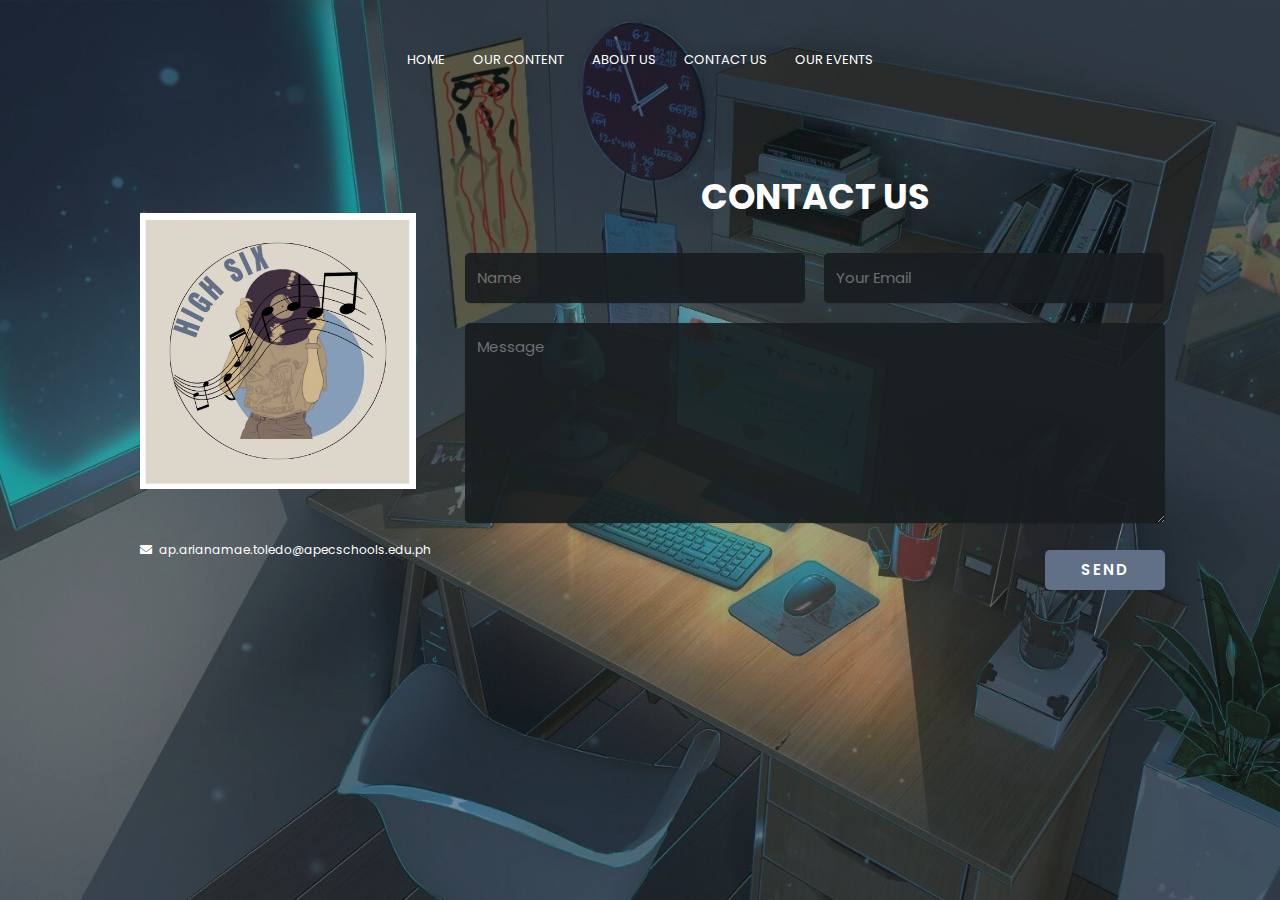
<file: interact.html>
<!DOCTYPE html>
<html lang="en" dir="ltr">
  <head>
    <meta charset="utf-8">
    <meta name="viewport" content="width=device-width, initial-scale=1.0">
    <title>Responsive Contact Form</title>
    <link rel="stylesheet" href="nice.css">
    <link rel="stylesheet" href="https://cdnjs.cloudflare.com/ajax/libs/font-awesome/5.13.1/css/all.min.css">
  </head>
  <body>

<section class="header">
<nav>
         <div class="nav-links" id="navLinks">
            <ul>
             
                <li><a href="index.html">HOME</a></li>
                <li><a href="yo.html">OUR CONTENT</a></li>
		<li><a href="about us.html">ABOUT US</a></li>
   		<li><a href="interact.html">CONTACT US</a></li>
		<li><a href="events.html">OUR EVENTS</a></li>
            </ul>
         </div>
       </nav>

    <div class="contact-section">
      <div class="contact-info">
        <img src="logo.png" alt="Logo" class="center">
	  <div><i class="fas fa-envelope"></i>ap.arianamae.toledo@apecschools.edu.ph</div>

      </div>
      <div class="contact-form">
        <h2>Contact Us</h2>
        <form class="contact" action="send-email.php" method="post">
          <input type="text" name="name" class="text-box" placeholder="Name" required>
          <input type="email" name="email" class="text-box" placeholder="Your Email" required>
          <textarea name="message" rows="5" placeholder="Message" required></textarea>
          <input type="submit" name="submit" class="send-btn" value="Send">
        </form>
      </div>
    </div>

  </body>
</html>
</file>
<file: nice.css>
@import url('https://fonts.googleapis.com/css2?family=Poppins:wght@400;500;600;700&display=swap');

*{
  margin: 0;
  padding: 0;
  box-sizing: border-box;
  font-family: "Poppins", sans-serif;
}
.header{
   min-height: 100vh;
   width: 100%;
   background-image: url(bg.png);
   background-position: center;
   background-size: cover;
   position: relative;
}
body{
  min-height: 100vh;
  background: url(bg.png) no-repeat;
  background-size: cover;
  display: flex;
  justify-content: center;
  align-items: center;
}
nav{
    display: flex;
    padding: 3% 4%;
    justify-content: space-between;
    align-items: center;
}
nav img{
    width: 175px;
}
.nav-links{
    flex: 1;
    text-align: center;
    padding-bottom: 50px;
}
.nav-links ul li{
    list style: none;
    display: inline-block;
    padding: 8px 12px;
    position: relative; 
}
.nav-links ul li a{
    color: #fff;
    text-decoration: none;
    font-size: 13px;
}
.nav-links ul li::after{
    content: '';
    width: 0%;
    height: 2px;
    background: #b3b3b3;
    display: block;
    margin: auto;
    transition: 0.5s;
}
.nav-links ul li:hover::after{
    width: 100%;
}

.contact-section{
  width: 100%;
  display: flex;
  justify-content: center;
  align-items: center;
}
.contact-section img{
  padding-top: 35px;
  width: 85%;
}
.contact-info{
  color: #fff;
  max-width: 400px;
  line-height: 65px;
  padding-left: 75px;
  font-size: 12px;
}

.contact-info i{
  margin-right: 7px;
  font-size: 12px;
}

.contact-form{
  max-width: 700px;
  margin-right: 50px;
}

.contact-info, .contact-form{
  flex: 1;
}

.contact-form h2{
  color: #fff;
  text-align: center;
  font-size: 35px;
  text-transform: uppercase;
  margin-bottom: 30px;
}

.contact-form .text-box{
  background: #181d1f;
  color: #fff;
  border: none;
  width: calc(50% - 10px);
  height: 50px;
  padding: 12px;
  font-size: 15px;
  border-radius: 5px;
  box-shadow: 0 1px 1px rgba(0, 0, 0, 0.1);
  margin-bottom: 20px;
  opacity: 0.9;
}

.contact-form .text-box:first-child{
  margin-right: 15px;
}

.contact-form textarea{
  background: #181d1f;
  color: #fff;
  border: none;
  width: 100%;
  padding: 12px;
  font-size: 15px;
  min-height: 200px;
  max-height: 400px;
  resize: vertical;
  border-radius: 5px;
  box-shadow: 0 1px 1px rgba(0, 0, 0, 0.1);
  margin-bottom: 20px;
  opacity: 0.9;
}
.contact-form .send-btn{
  float: right;
  background: #617087;
  color: #fff;
  border: none;
  width: 120px;
  height: 40px;
  font-size: 15px;
  font-weight: 600;
  text-transform: uppercase;
  letter-spacing: 2px;
  border-radius: 5px;
  cursor: pointer;
  transition: 0.3s;
  transition-property: background;
}

.contact-form .send-btn:hover{
  background: #0582E3;
}

@media screen and (max-width: 950px){
  .contact-section{
    flex-direction: column;
  }

  .contact-info, .contact-form{
    margin: 30px 50px;
  }

  .contact-form h2{
    font-size: 30px;
  }

  .contact-form .text-box{
    width: 100%;
  }
}

/*css for alert messages*/

.alert-success{
  z-index: 1;
  background: #D4EDDA;
  font-size: 18px;
  padding: 20px 40px;
  min-width: 420px;
  position: fixed;
  right: 0;
  top: 10px;
  border-left: 8px solid #3AD66E;
  border-radius: 4px;
}

.alert-error{
  z-index: 1;
  background: #FFF3CD;
  font-size: 18px;
  padding: 20px 40px;
  min-width: 420px;
  position: fixed;
  right: 0;
  top: 10px;
  border-left: 8px solid #FFA502;
  border-radius: 4px;
}
.sub-header{
    height: 10vh;
    width: 100%;
    background-image: linear-gradient(rgba(4,9,30,0.7),rgba(4,9,30,0.7)),url(img/bg.png);
    background-position: center;
    background-size: cover;
    text-align: center;  
    color: #fff;
}
.sub-header h1{
    font-family: 'Bebas Neue', cursive;
    font-size: 60px;
    margin-top: 10px;
}
</file>
